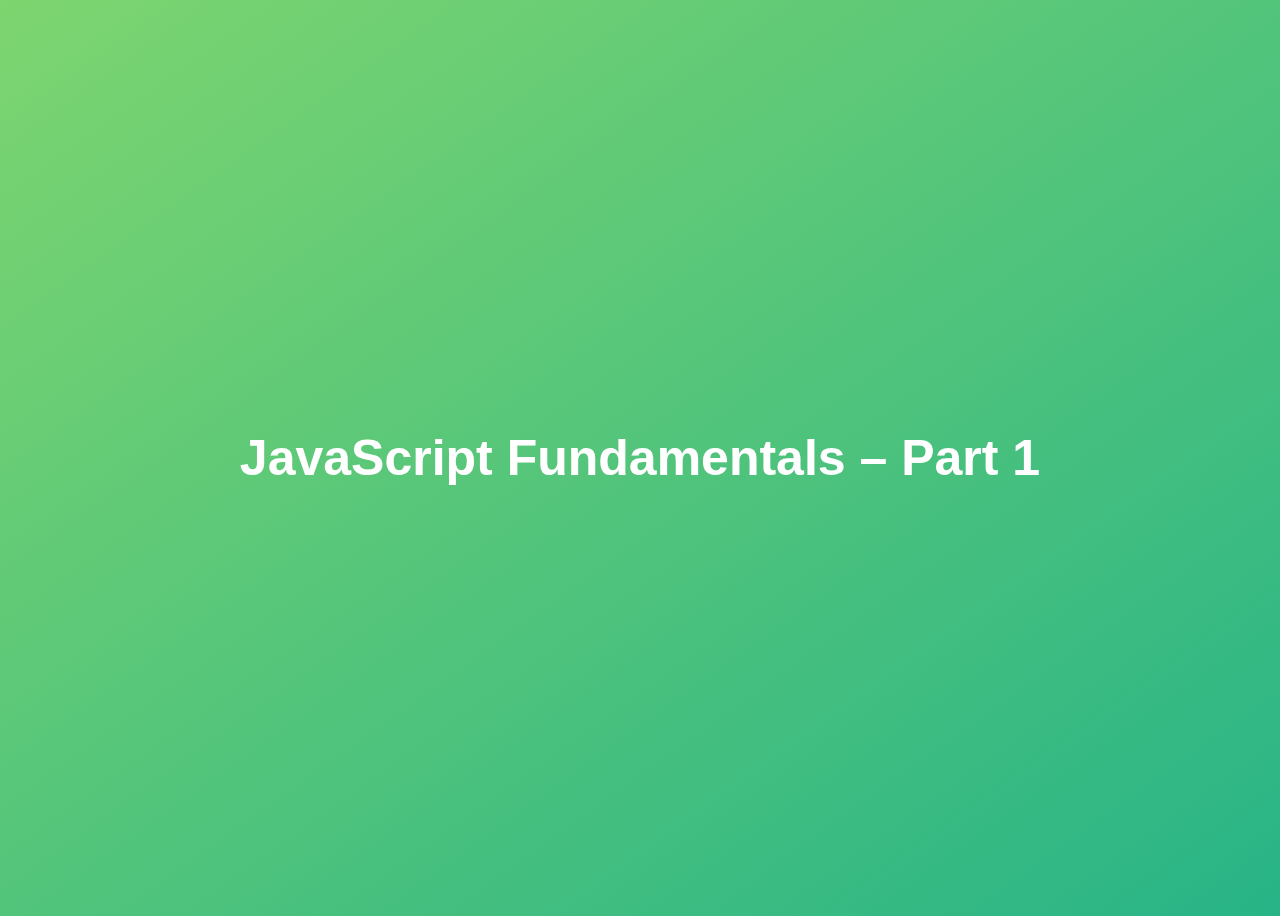
<file: 01-Fundamentals-Part-1/starter/index.html>
<!DOCTYPE html>
<html lang="en">
  <head>
    <meta charset="UTF-8" />
    <meta name="viewport" content="width=device-width, initial-scale=1.0" />
    <meta http-equiv="X-UA-Compatible" content="ie=edge" />
    <title>JavaScript Fundamentals – Part 1</title>
    <style>
      body {
        height: 100vh;
        display: flex;
        align-items: center;
        background: linear-gradient(to top left, #28b487, #7dd56f);
      }
      h1 {
        font-family: sans-serif;
        font-size: 50px;
        line-height: 1.3;
        width: 100%;
        padding: 30px;
        text-align: center;
        color: white;
      }
    </style>
  </head>
  <body>
    <h1>JavaScript Fundamentals – Part 1</h1>
<script src="scripts.js"></script>
  </body>
</html>
</file>
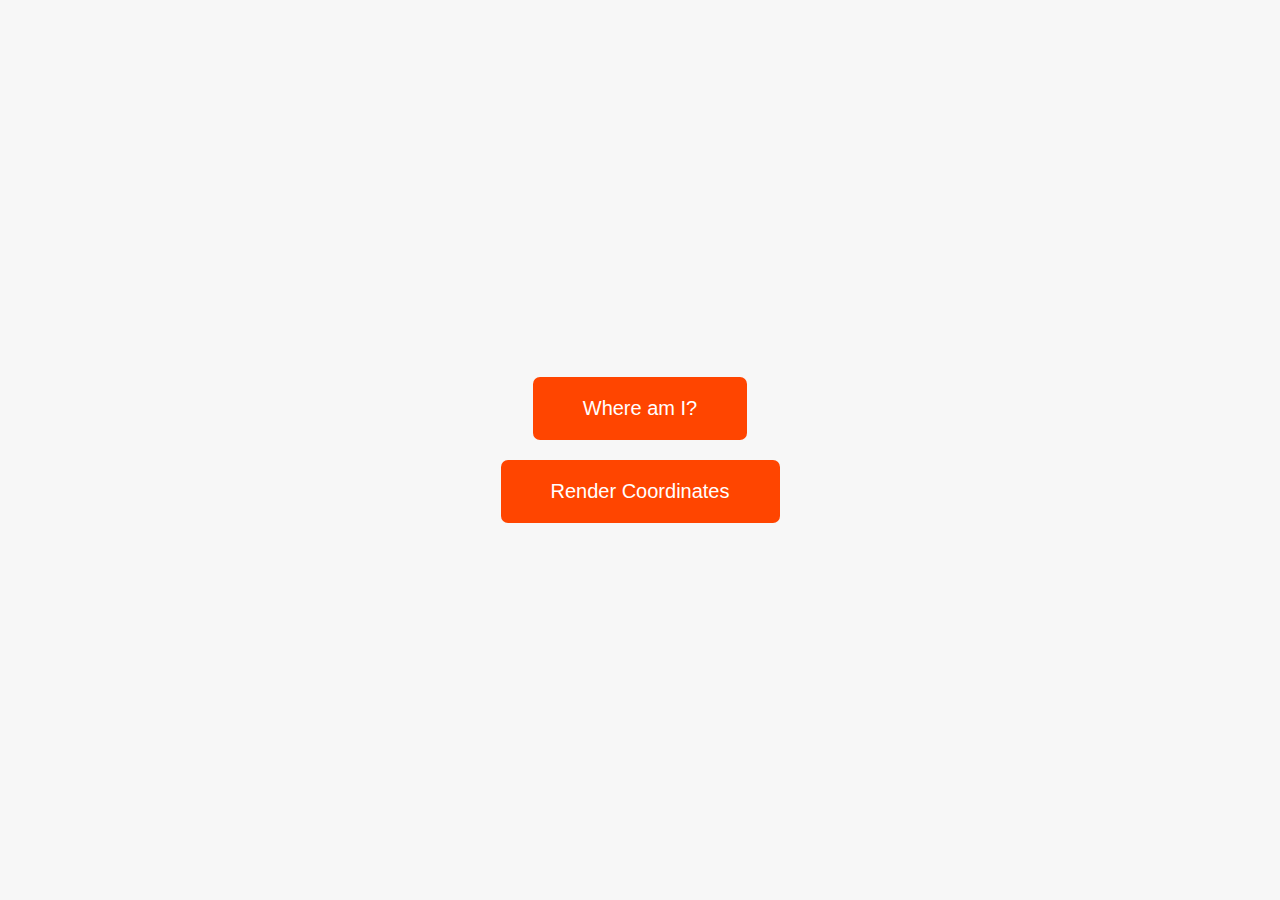
<file: 16-Asynchronous/final/index.html>
<!DOCTYPE html>
<html lang="en">
  <head>
    <meta charset="UTF-8" />
    <meta name="viewport" content="width=device-width, initial-scale=1.0" />
    <meta http-equiv="X-UA-Compatible" content="ie=edge" />
    <link rel="stylesheet" href="style.css" />
    <script defer src="script.js"></script>
    <title>Asynchronous JavaScript</title>
  </head>
  <body>
    <main class="container">
      <div class="countries">
        <!--
        <article class="country">
          <img class="country__img" src="" />
          <div class="country__data">
            <h3 class="country__name">COUNTRY</h3>
            <h4 class="country__region">REGION</h4>
            <p class="country__row"><span>👫</span>POP people</p>
            <p class="country__row"><span>🗣️</span>LANG</p>
            <p class="country__row"><span>💰</span>CUR</p>
          </div>
        </article>
        -->
      </div>
      <button class="btn-country">Where am I?</button>
      <button class="btn-country btn-country--coord ">Render Coordinates</button>
      <div class="images"></div>
    </main>
  </body>
</html>
</file>
<file: 16-Asynchronous/final/style.css>
* {
  margin: 0;
  padding: 0;
  box-sizing: inherit;
}

html {
  font-size: 62.5%;
  box-sizing: border-box;
}

body {
  font-family: system-ui;
  color: #555;
  background-color: #f7f7f7;
  min-height: 100vh;

  display: flex;
  align-items: center;
  justify-content: center;
}

.container {
  display: flex;
  flex-flow: column;
  align-items: center;
}

.countries {
  /* margin-bottom: 8rem; */
  display: flex;

  font-size: 2rem;
  opacity: 0;
  transition: opacity 1s;
}

.country {
  background-color: #fff;
  box-shadow: 0 2rem 5rem 1rem rgba(0, 0, 0, 0.1);
  font-size: 1.8rem;
  width: 30rem;
  border-radius: 0.7rem;
  margin: 0 3rem;
  /* overflow: hidden; */
}

.neighbour::before {
  content: 'Neighbour country';
  width: 100%;
  position: absolute;
  top: -4rem;

  text-align: center;
  font-size: 1.8rem;
  font-weight: 600;
  text-transform: uppercase;
  color: #888;
}

.neighbour {
  transform: scale(0.8) translateY(1rem);
  margin-left: 0;
}

.country__img {
  width: 30rem;
  height: 17rem;
  object-fit: cover;
  background-color: #eee;
  border-top-left-radius: 0.7rem;
  border-top-right-radius: 0.7rem;
}

.country__data {
  padding: 2.5rem 3.75rem 3rem 3.75rem;
}

.country__name {
  font-size: 2.7rem;
  margin-bottom: 0.7rem;
}

.country__region {
  font-size: 1.4rem;
  margin-bottom: 2.5rem;
  text-transform: uppercase;
  color: #888;
}

.country__row:not(:last-child) {
  margin-bottom: 1rem;
}

.country__row span {
  display: inline-block;
  margin-right: 2rem;
  font-size: 2.4rem;
}

.btn-country {
  border: none;
  font-size: 2rem;
  padding: 2rem 5rem;
  margin: 1rem 0rem;
  border-radius: 0.7rem;
  color: white;
  background-color: orangered;
  cursor: pointer;
}

.images {
  display: flex;
}

.images img {
  display: block;
  width: 80rem;
  margin: 4rem;
}

.images img.parallel {
  width: 40rem;
  margin: 2rem;
  border: 3rem solid white;
  box-shadow: 0 2rem 5rem 1rem rgba(0, 0, 0, 0.1);
}
</file>
